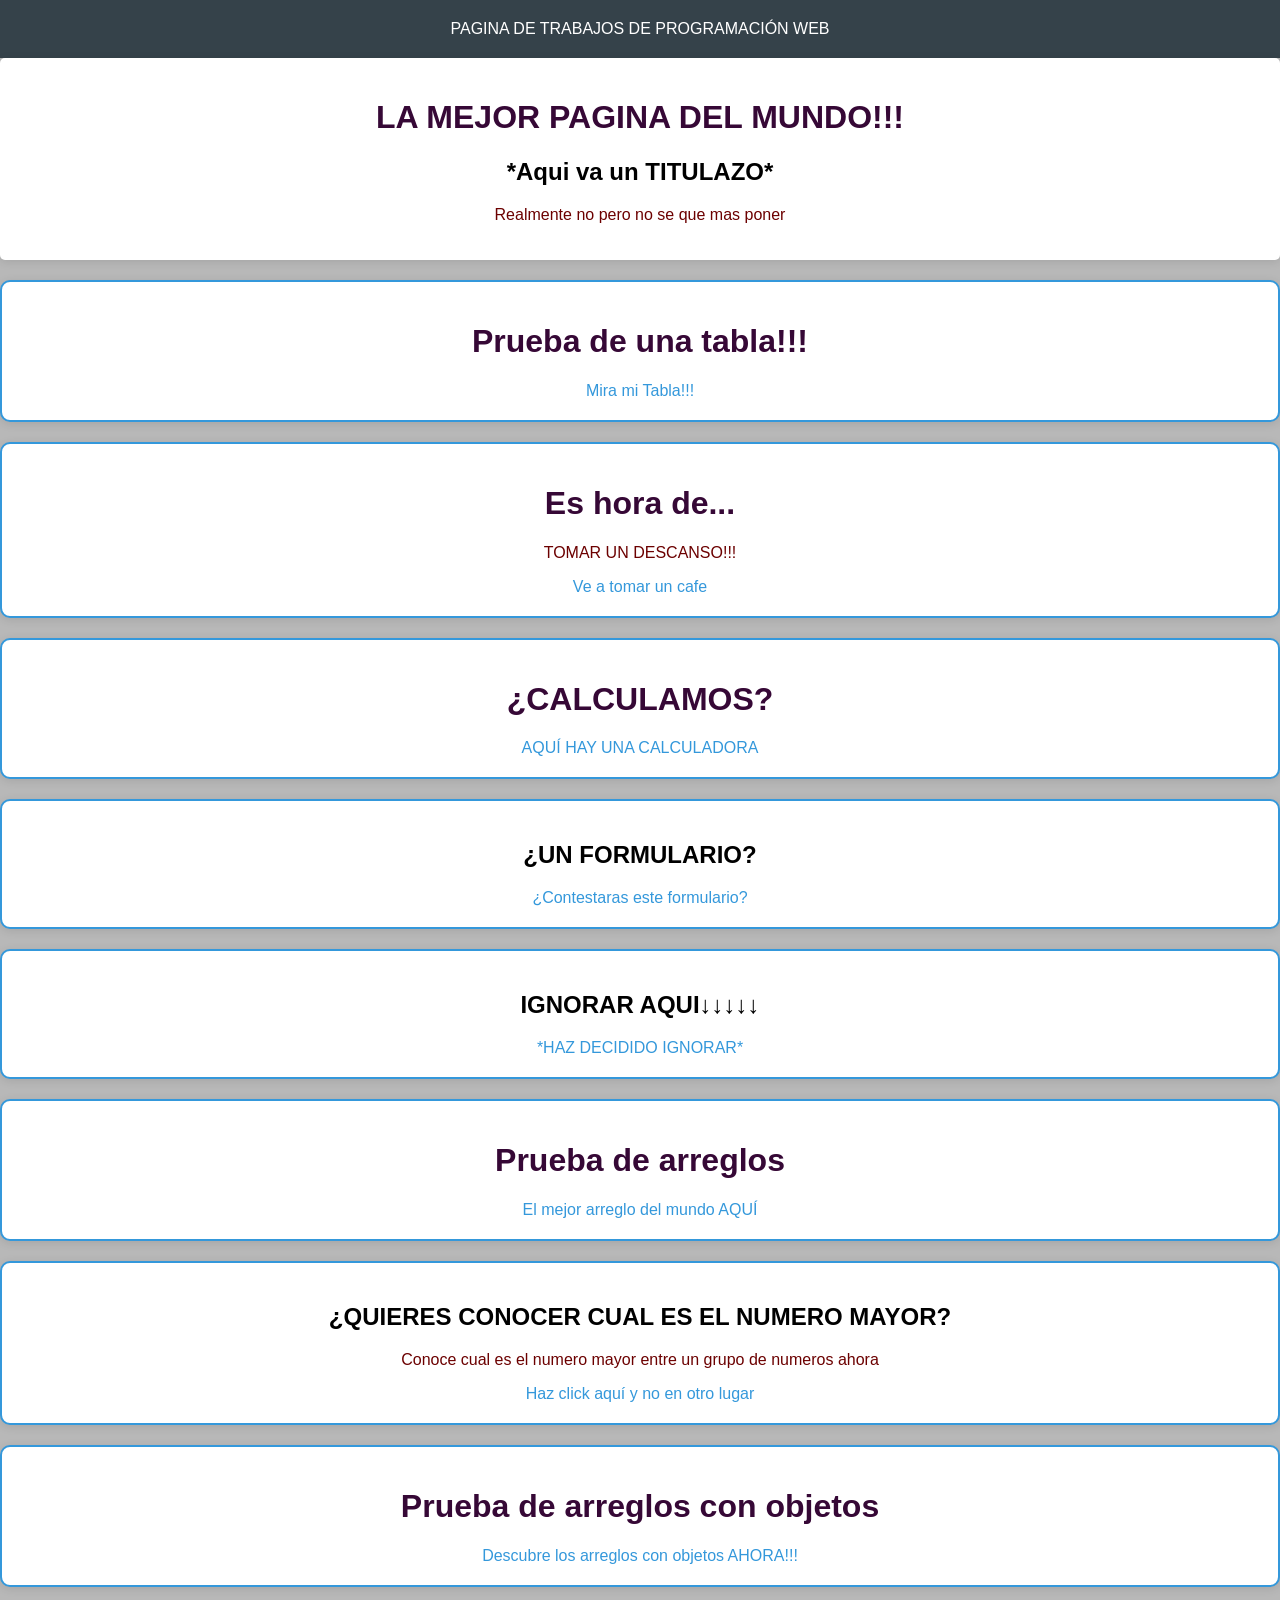
<file: index.html>
<!DOCTYPE html>
<html lang="en">
<head>
    <meta charset="UTF-8">
    <meta name="viewport" content="width=device-width, initial-scale=1.0">
    <title>MYPAGE</title>
    <link rel="stylesheet" href="css/miStyleUn.css">
</head>
<body>
<header>PAGINA DE TRABAJOS DE PROGRAMACIÓN WEB</header>
<main>
    <h1>LA MEJOR PAGINA DEL MUNDO!!!</h1>
    <h2>*Aqui va un TITULAZO*</h2>
    <p>Realmente no pero no se que mas poner</p>
</main>
<div class="my-div">
    <h1>Prueba de una tabla!!!</h1>
    <a href="html/un.html">Mira mi Tabla!!!</a>
</div>
<div class="my-div">
    <h1>Es hora de...</h1>
    <p>TOMAR UN DESCANSO!!!</p>
    <a href="html/cafe.html">Ve a tomar un cafe</a>
</div>
<div class="my-div">
    <h1>¿CALCULAMOS?</h1>
    <a href="html/pag3.html">AQUÍ HAY UNA CALCULADORA</a>
</div>
<div class="my-div">
    <h2>¿UN FORMULARIO?</h2>
    <a href="html/formulario.html">¿Contestaras este formulario?</a>
</div>
<div class="my-div">
    <h2>IGNORAR AQUI↓↓↓↓↓</h2>
    <a href="html/igno.html">*HAZ DECIDIDO IGNORAR*</a>
</div>
<div class="my-div">
    <h1>Prueba de arreglos</h1>
    <a href="html/arreglos.html">El mejor arreglo del mundo AQUÍ</a>
</div>
<div class="my-div">
    <h2>¿QUIERES CONOCER CUAL ES EL NUMERO MAYOR?</h2>
    <p>Conoce cual es el numero mayor entre un grupo de numeros ahora</p>
    <a href="html/pagina1.html">Haz click aquí y no en otro lugar</a>
</div>
<div class="my-div">
    <h1>Prueba de arreglos con objetos</h1>
    <a href="html/pagina1_1.html">Descubre los arreglos con objetos AHORA!!!</a>
</div>
</body>
</html>
</file>
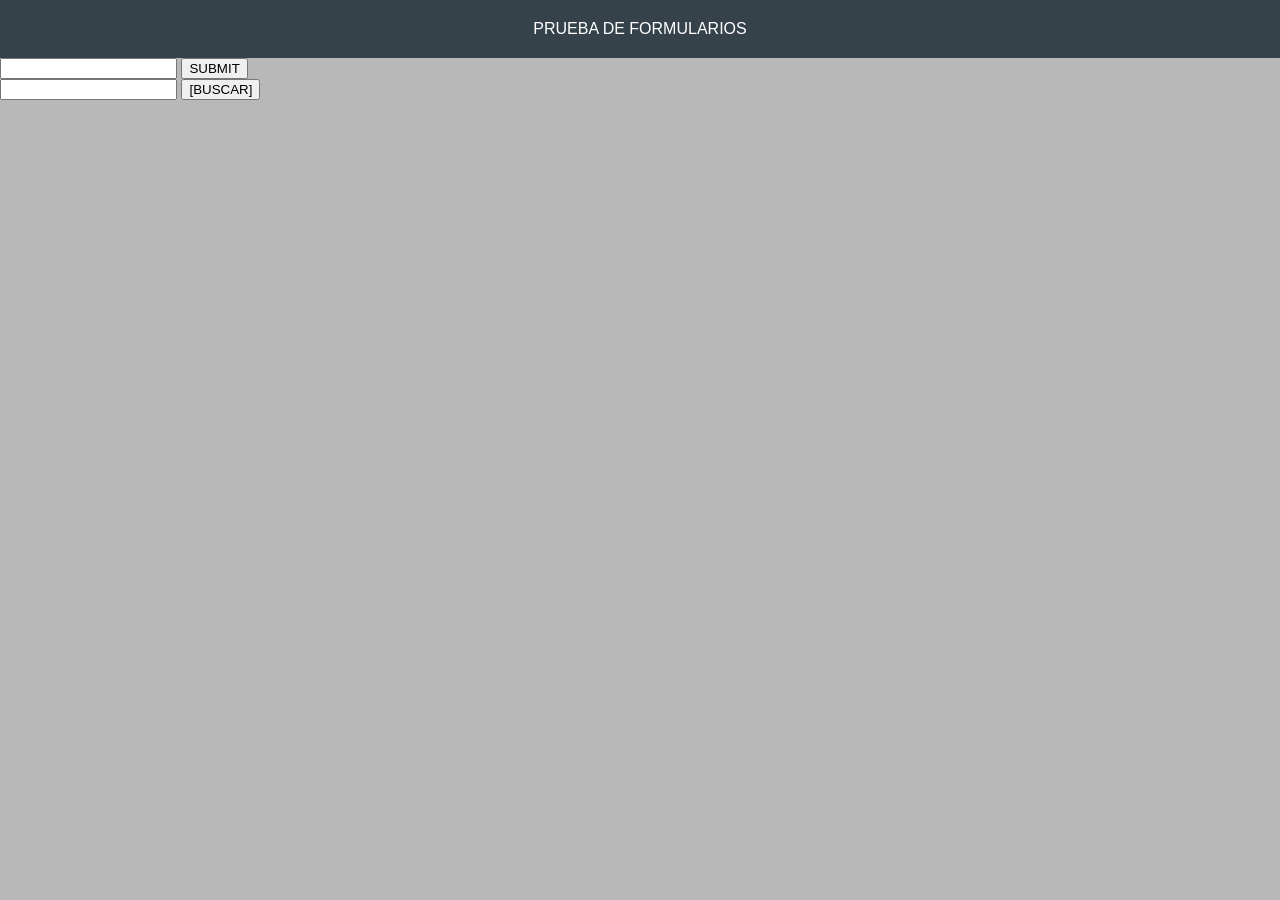
<file: arreglos.html>
<!DOCTYPE html>
<html lang="en">
<head>
    <meta charset="UTF-8">
    <meta name="viewport" content="width=device-width, initial-scale=1.0">
    <title>ARREGLOS?</title>
    <link rel="stylesheet" href="miStyleUn.css">
</head>
<body>
    <header>PRUEBA DE FORMULARIOS</header>
    <form action="" id="formas1">
        <input type="text" name="dato1" id="dat1">
        <button type="submit">SUBMIT</button>
    </form>

    <form action="" id="formas2">
        <input type="text" name="dato2" id="dat2">
        <button type="submit" >[BUSCAR]</button>
    </form>

<script src="array1.js"></script>
</body>
</html>
</file>
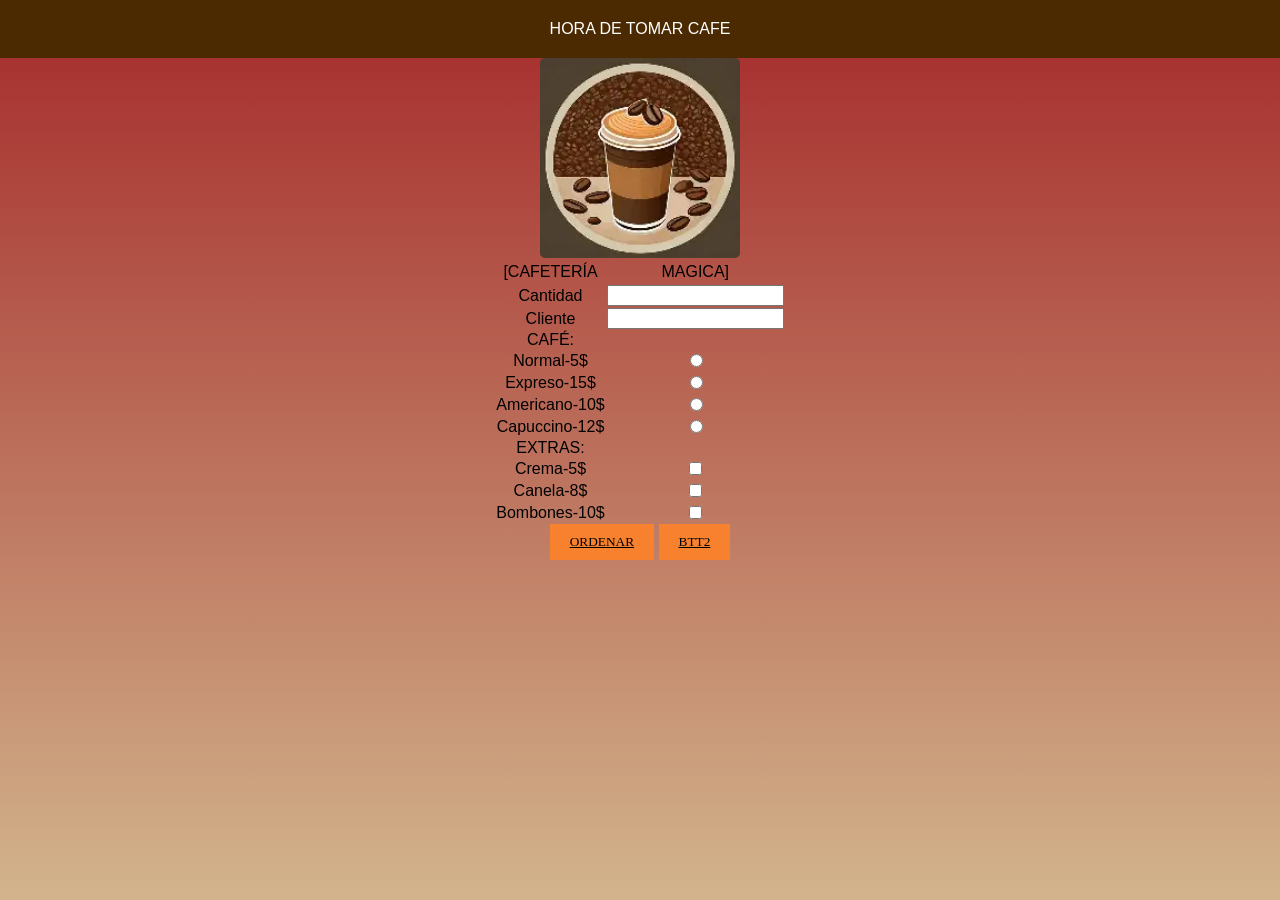
<file: cafe.html>
<!DOCTYPE html>
<html lang="en">
<head>
    <meta charset="UTF-8">
    <meta name="viewport" content="width=device-width, initial-scale=1.0">
    <title>CAFETERIA</title>
    <link rel="stylesheet" href="cafeteria.css">
    <script src="miScript.js"></script>
</head>
<body>
    <header>HORA DE TOMAR CAFE</header>
    <div><img src="cafe.webp" alt=""></div>
    <table id="cafetera" name="tabla2" border="0">
        <thead><td>[CAFETERÍA</td><td>MAGICA]</td></thead>
        <tbody>
            <tr><td></td><td></td></tr>
            <tr><td>Cantidad</td><td><input type="text" id="canti"></td></tr>
            <tr><td>Cliente</td><td><input type="text" id="nombe"></td></tr>
            <tr><td>CAFÉ:</td></tr>
            <tr><td>Normal-5$</td><td><input name="caf" type="radio" value="5"></td></tr>
            <tr><td>Expreso-15$</td><td><input name="caf" type="radio" value="15"></td></tr>
            <tr><td>Americano-10$</td><td><input name="caf" type="radio" value="10"></td></tr>
            <tr><td>Capuccino-12$</td><td><input name="caf" type="radio" value="12"></td></tr>
            <tr><td>EXTRAS:</td></tr>
            <tr><td>Crema-5$</td><td><input type="checkbox" name="extra" id="extra" class="extra" value="5"></td></tr>
            <tr><td>Canela-8$</td><td><input type="checkbox" name="extra" id="extra" class="extra" value="8"></td></tr>
            <tr><td>Bombones-10$</td><td><input type="checkbox" name="extra" id="extra" class="extra" value="10"></td></tr>
        </tbody>
    </table>
    <div>
        <button id="botonOrden" onclick="orden()">ORDENAR</button>
        <button id="botonDos" >BTT2</button>
    </div>
</body> 
</html>
</file>
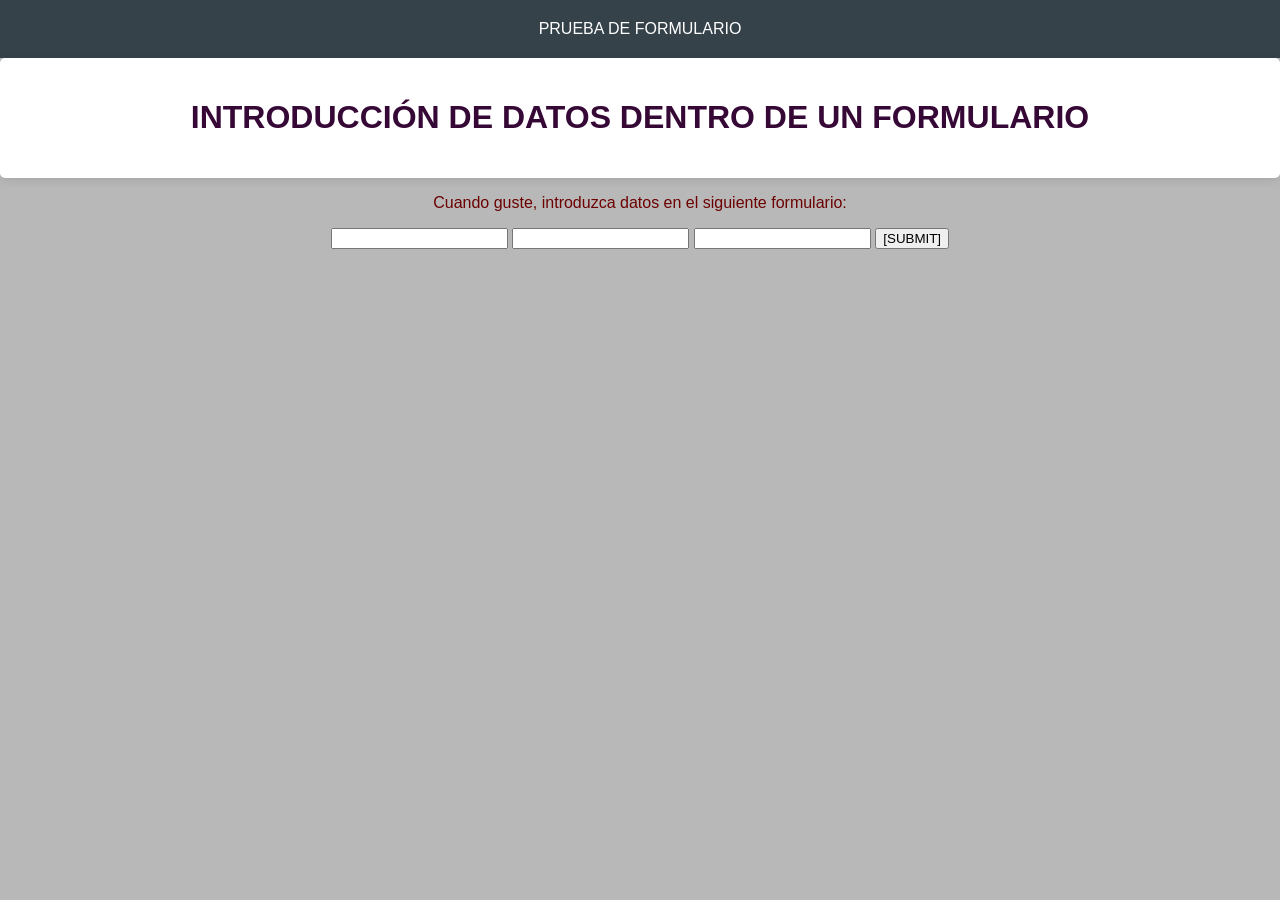
<file: formulario.html>
<!DOCTYPE html>
<html lang="en">
<head>
    <meta charset="UTF-8">
    <meta name="viewport" content="width=device-width, initial-scale=1.0">
    <title>Formulario</title>
    <link rel="stylesheet" href="miStyleUn.css">
</head>
<body>
    <header>PRUEBA DE FORMULARIO</header>
    <main>
        <h1>INTRODUCCIÓN DE DATOS DENTRO DE UN FORMULARIO</h1>
    </main>
    <div>
    <p>Cuando guste, introduzca datos en el siguiente formulario:</p>
        <form action="" id="form1">
        <input type="text" name="dato1" id="dat1">
        <input type="text" name="dato2" id="dat2">
        <input type="text" name="dato3" id="dat3">
        <button type="submit">[SUBMIT]</button>
    </form>
    </div>
     <script src="script2.js"></script>    
</body>
</html>
</file>
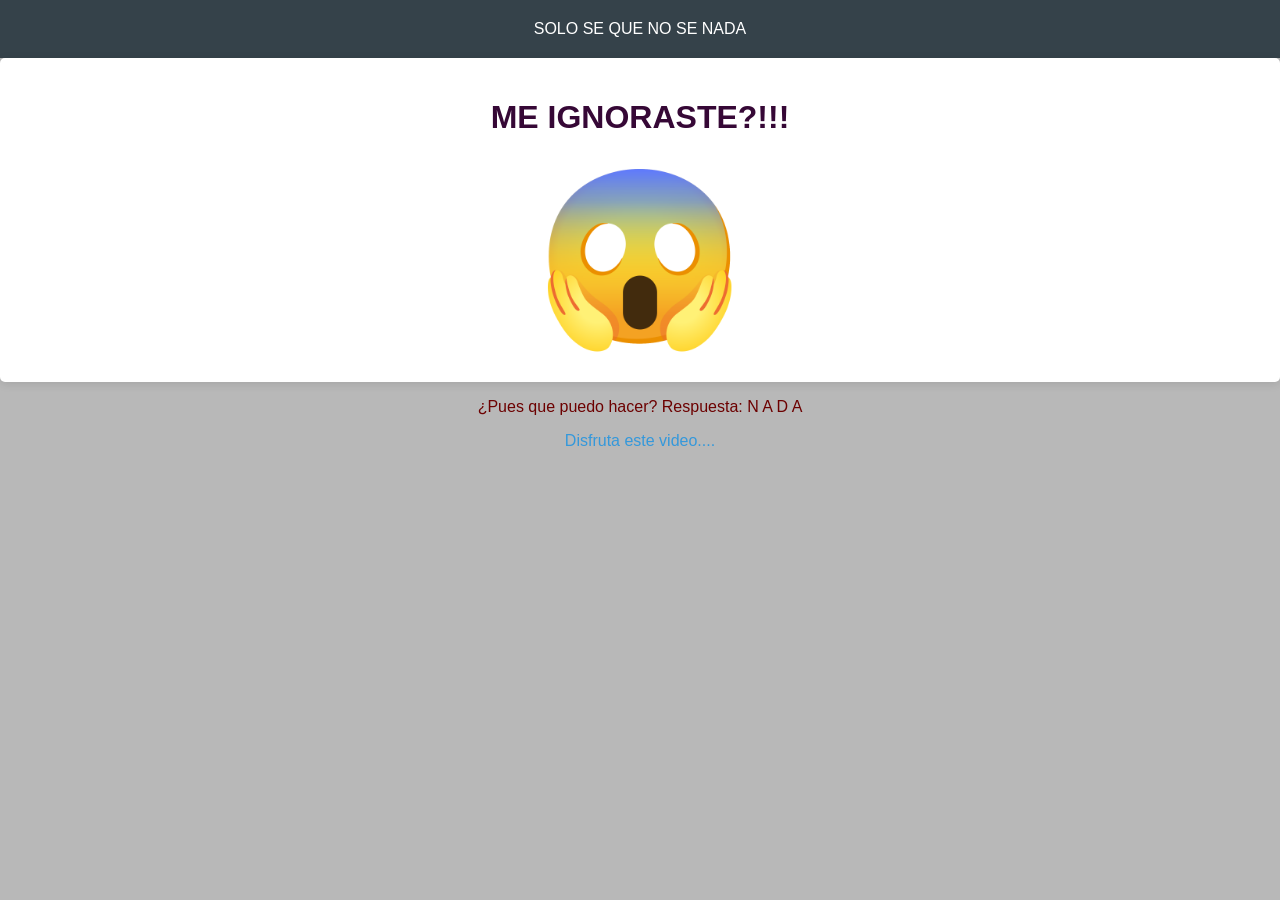
<file: igno.html>
<!DOCTYPE html>
<html lang="en">
<head>
    <meta charset="UTF-8">
    <meta name="viewport" content="width=device-width, initial-scale=1.0">
    <title>IGNORANCIA</title>
    <link rel="stylesheet" href="miStyleUn.css">
</head>
<body>
    <header>SOLO SE QUE NO SE NADA</header>
    <main>
    <h1>ME IGNORASTE?!!!</h1>
    <img src="sorpresa.png" alt="">
    </main>
    <div>
    <p>¿Pues que puedo hacer? Respuesta: N A D A</p>
    <a href="https://www.youtube.com/watch?v=dQw4w9WgXcQ&list=RDdQw4w9WgXcQ&start_radio=1">Disfruta este video....</a>
    </div>
</body>
</html>
</file>
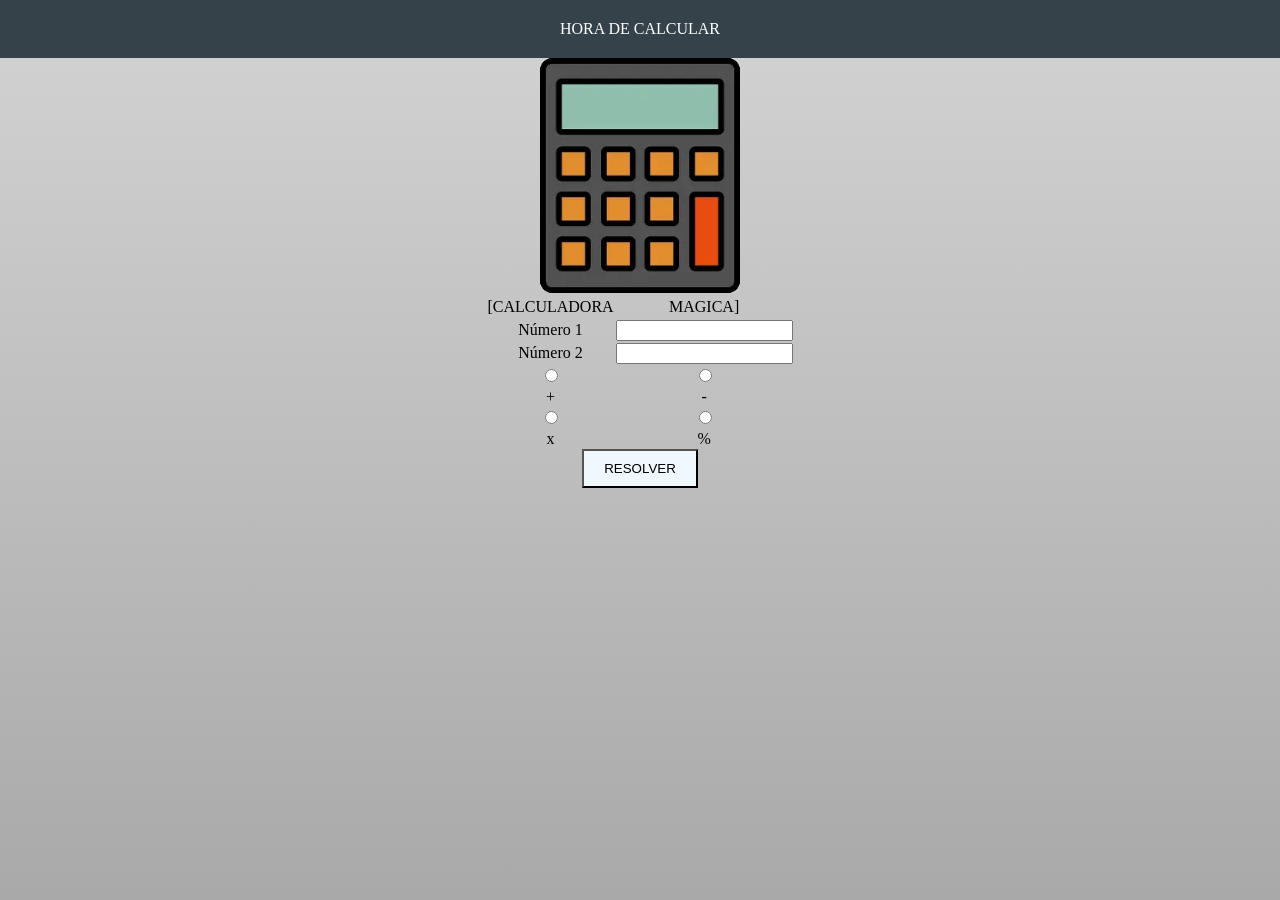
<file: pag3.html>
<!DOCTYPE html>
<html lang="en">
<head>
    <meta charset="UTF-8">
    <meta name="viewport" content="width=device-width, initial-scale=1.0">
    <title>CALCULADORA</title>
    <link rel="stylesheet" href="cal.css">
    <script src="cal.js"></script>
</head>
<body>
    <header>HORA DE CALCULAR</header>
    <div><img src="CAL.webp" alt=""></div>
    <table>
         <thead><td>[CALCULADORA</td><td>MAGICA]</td></thead>
        <tbody>
            <tr><td></td><td></td></tr>
            <tr><td>Número 1</td><td><input type="text" id="num1"></td></tr>
            <tr><td>Número 2</td><td><input type="text" id="num2"></td></tr>
            <tr><td><input name="op" type="radio" value="suma"></td><td><input name="op" type="radio" value="resta"></td><tr>
            <tr><td>+</td><td>-</td></tr>
            <tr><td><input name="op" type="radio" value="multi"></td><td><input name="op" type="radio" value="divi"></td></tr>
            <tr><td>x</td><td>%</td></tr>
            
    </table>
    <div>
    <button id="botonResult" onclick="resolver()">RESOLVER</button>  
    </div>
</body>
</html>
</file>
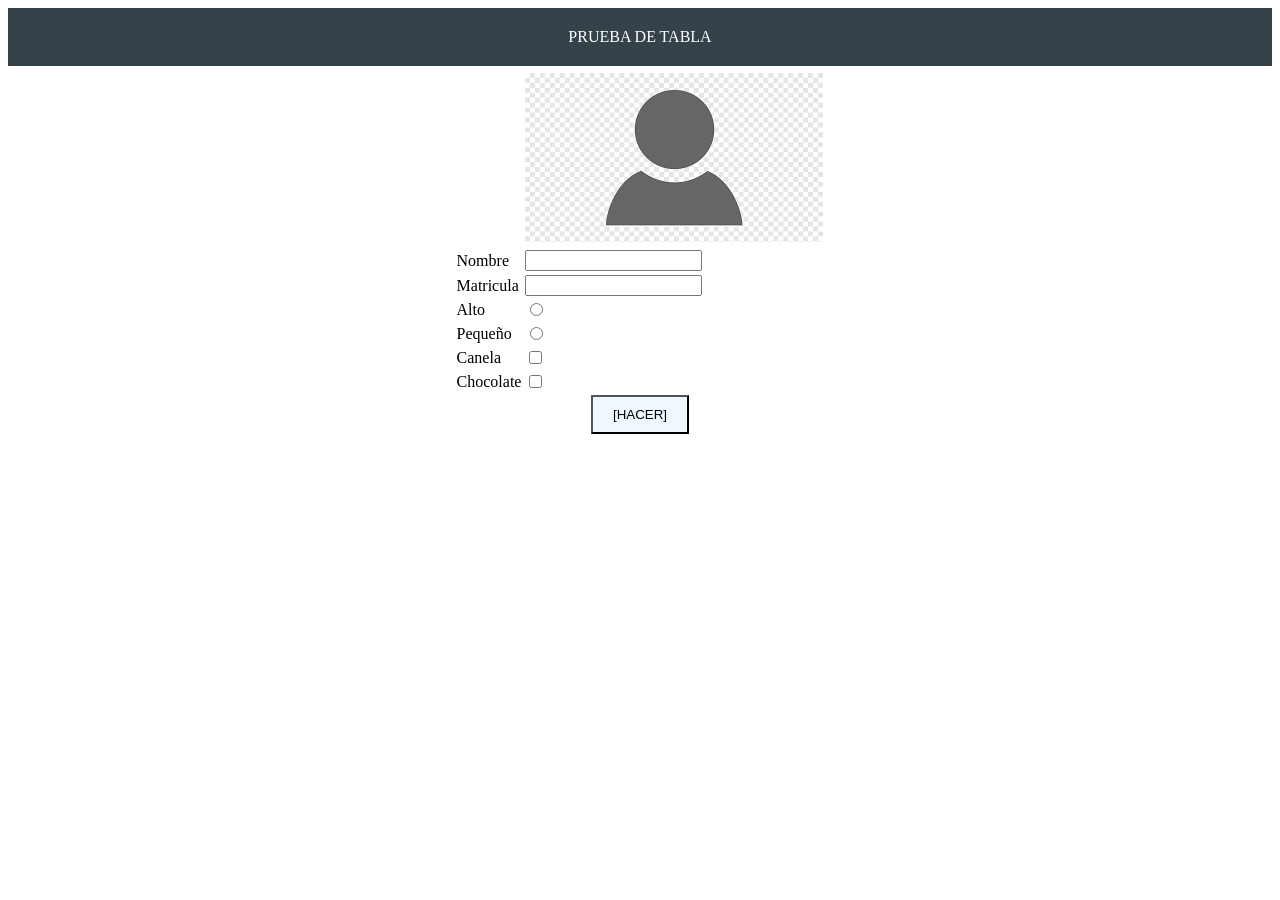
<file: un.html>
<!DOCTYPE html>
<html lang="en">
<head>
    <meta charset="UTF-8">
    <meta name="viewport" content="width=device-width, initial-scale=1.0">
    <title>TABLAZOS</title>
    <link rel="stylesheet" href="tablazos.css">
</head>
<body>
    <header>PRUEBA DE TABLA</header>
    <table id="Tablazo1" name="tabla1" border="0">
        <thead>
            <th></th><th></th>
        </thead>
        <tbody>
            <tr><td></td><td><img src="Avatare.png" alt=""></td></tr>
            <tr><td>Nombre</td><td><input type="text" id="names"></td></tr>
            <tr><td>Matricula</td><td><input type="text" id="matri"></td></tr>

            <tr><td>Alto</td><td><input name="tm" type="radio" value="1"></td></tr>
            <tr><td>Pequeño</td><td><input name="tm" type="radio" value="2"></td></tr>
            
            <tr><td>Canela</td><td><input type="checkbox" name="extra" id="extra" class="extra" value="2"></td></tr>
            <tr><td>Chocolate</td><td><input type="checkbox" name="extra" id="extra" class="extra" value="4"></td></tr>
        </tbody>
    </table>
                <div><button id="botonAlgo" onclick="saludar()">[HACER]</button></div>
    <script>
        function saludar(){
            let mat = document.getElementById("matri");
            let nom = document.getElementById("names");
            let tam = document.querySelector('input[name="tm"]:checked');

            const extras = document.querySelectorAll(".extra:checked");
                    extras.forEach(extra=>{
                        console.log("extra:"+extra.value);
                    });
                    
                alert('Datos de matricula:'+nom.value+"  "+mat.value+"  tamaño:"+tam.value);
        }
    </script>
</body>
</html>
</file>
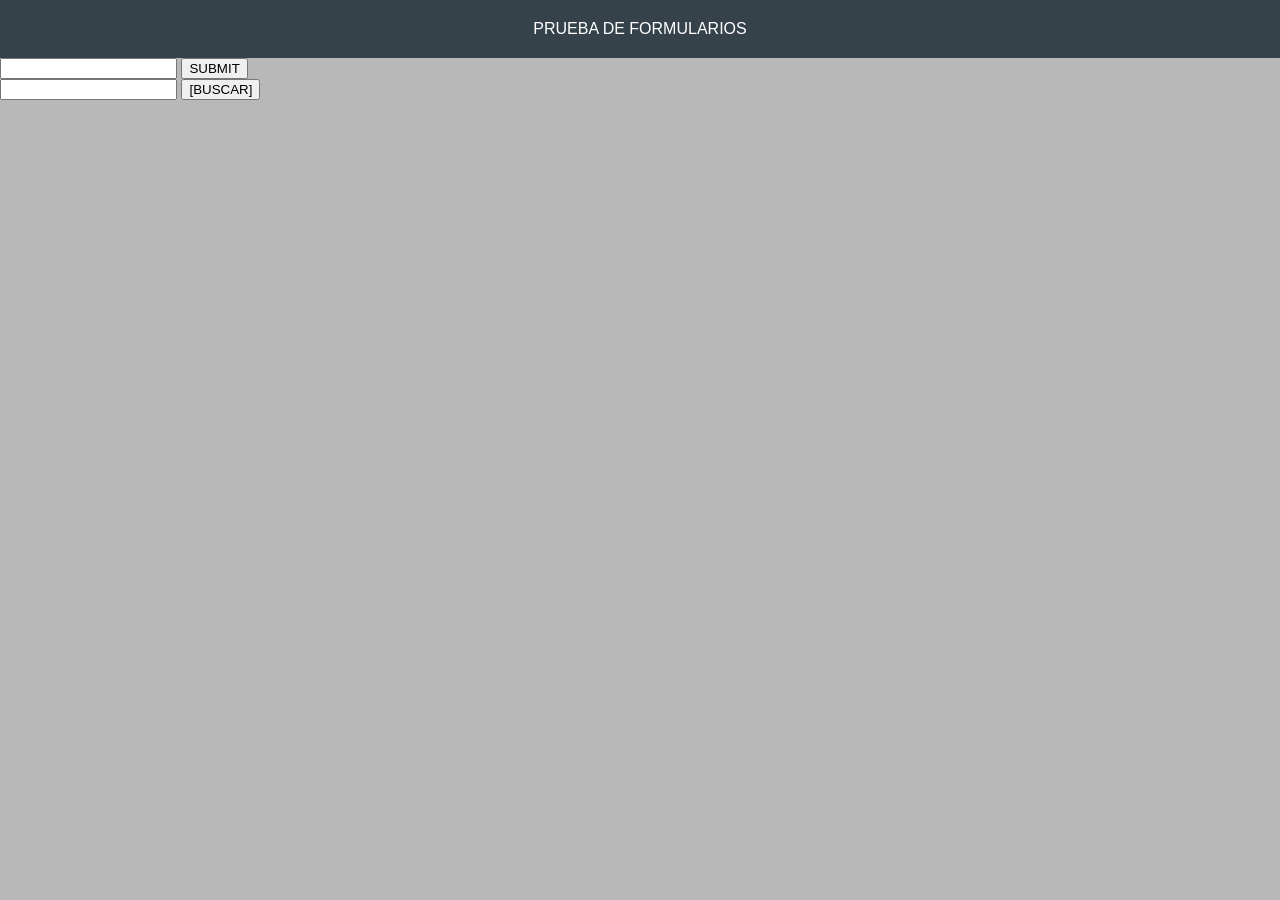
<file: html/arreglos.html>
<!DOCTYPE html>
<html lang="en">
<head>
    <meta charset="UTF-8">
    <meta name="viewport" content="width=device-width, initial-scale=1.0">
    <title>ARREGLOS?</title>
    <link rel="stylesheet" href="../css/miStyleUn.css">
</head>
<body>
    <header>PRUEBA DE FORMULARIOS</header>
    <form action="" id="formas1">
        <input type="text" name="dato1" id="dat1">
        <button type="submit">SUBMIT</button>
    </form>

    <form action="" id="formas2">
        <input type="text" name="dato2" id="dat2">
        <button type="submit" >[BUSCAR]</button>
    </form>

<script src="../js/array1.js"></script>
</body>
</html>
</file>
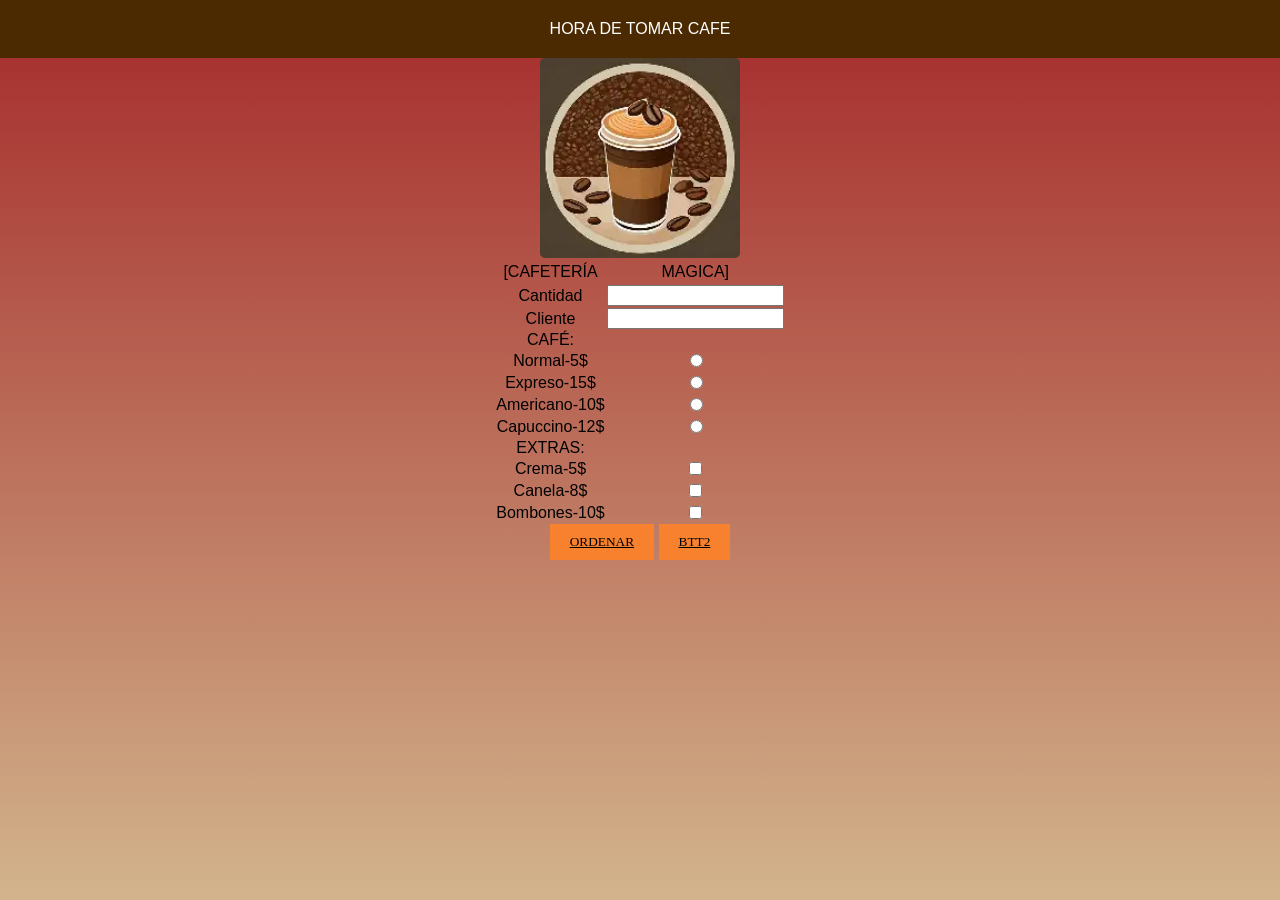
<file: html/cafe.html>
<!DOCTYPE html>
<html lang="en">
<head>
    <meta charset="UTF-8">
    <meta name="viewport" content="width=device-width, initial-scale=1.0">
    <title>CAFETERIA</title>
    <link rel="stylesheet" href="../css/cafeteria.css">
    <script src="../js/miScript.js"></script>
</head>
<body>
    <header>HORA DE TOMAR CAFE</header>
    <div><img src="../img/cafe.webp" alt=""></div>
    <table id="cafetera" name="tabla2" border="0">
        <thead><td>[CAFETERÍA</td><td>MAGICA]</td></thead>
        <tbody>
            <tr><td></td><td></td></tr>
            <tr><td>Cantidad</td><td><input type="text" id="canti"></td></tr>
            <tr><td>Cliente</td><td><input type="text" id="nombe"></td></tr>
            <tr><td>CAFÉ:</td></tr>
            <tr><td>Normal-5$</td><td><input name="caf" type="radio" value="5"></td></tr>
            <tr><td>Expreso-15$</td><td><input name="caf" type="radio" value="15"></td></tr>
            <tr><td>Americano-10$</td><td><input name="caf" type="radio" value="10"></td></tr>
            <tr><td>Capuccino-12$</td><td><input name="caf" type="radio" value="12"></td></tr>
            <tr><td>EXTRAS:</td></tr>
            <tr><td>Crema-5$</td><td><input type="checkbox" name="extra" id="extra" class="extra" value="5"></td></tr>
            <tr><td>Canela-8$</td><td><input type="checkbox" name="extra" id="extra" class="extra" value="8"></td></tr>
            <tr><td>Bombones-10$</td><td><input type="checkbox" name="extra" id="extra" class="extra" value="10"></td></tr>
        </tbody>
    </table>
    <div>
        <button id="botonOrden" onclick="orden()">ORDENAR</button>
        <button id="botonDos" >BTT2</button>
    </div>
</body> 
</html>
</file>
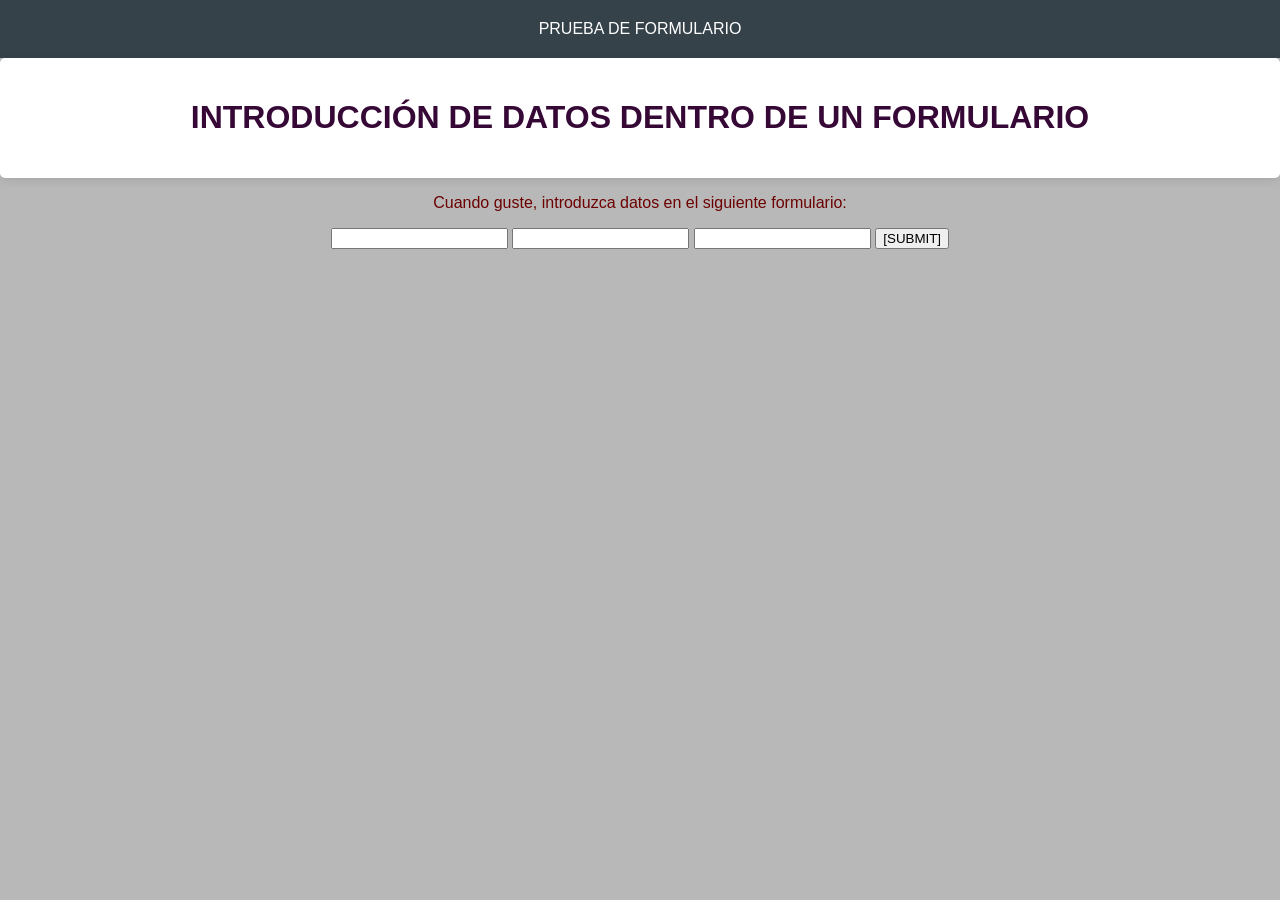
<file: html/formulario.html>
<!DOCTYPE html>
<html lang="en">
<head>
    <meta charset="UTF-8">
    <meta name="viewport" content="width=device-width, initial-scale=1.0">
    <title>Formulario</title>
    <link rel="stylesheet" href="../css/miStyleUn.css">
</head>
<body>
    <header>PRUEBA DE FORMULARIO</header>
    <main>
        <h1>INTRODUCCIÓN DE DATOS DENTRO DE UN FORMULARIO</h1>
    </main>
    <div>
    <p>Cuando guste, introduzca datos en el siguiente formulario:</p>
        <form action="" id="form1">
        <input type="text" name="dato1" id="dat1">
        <input type="text" name="dato2" id="dat2">
        <input type="text" name="dato3" id="dat3">
        <button type="submit">[SUBMIT]</button>
    </form>
    </div>
     <script src="../js/script2.js"></script>    
</body>
</html>
</file>
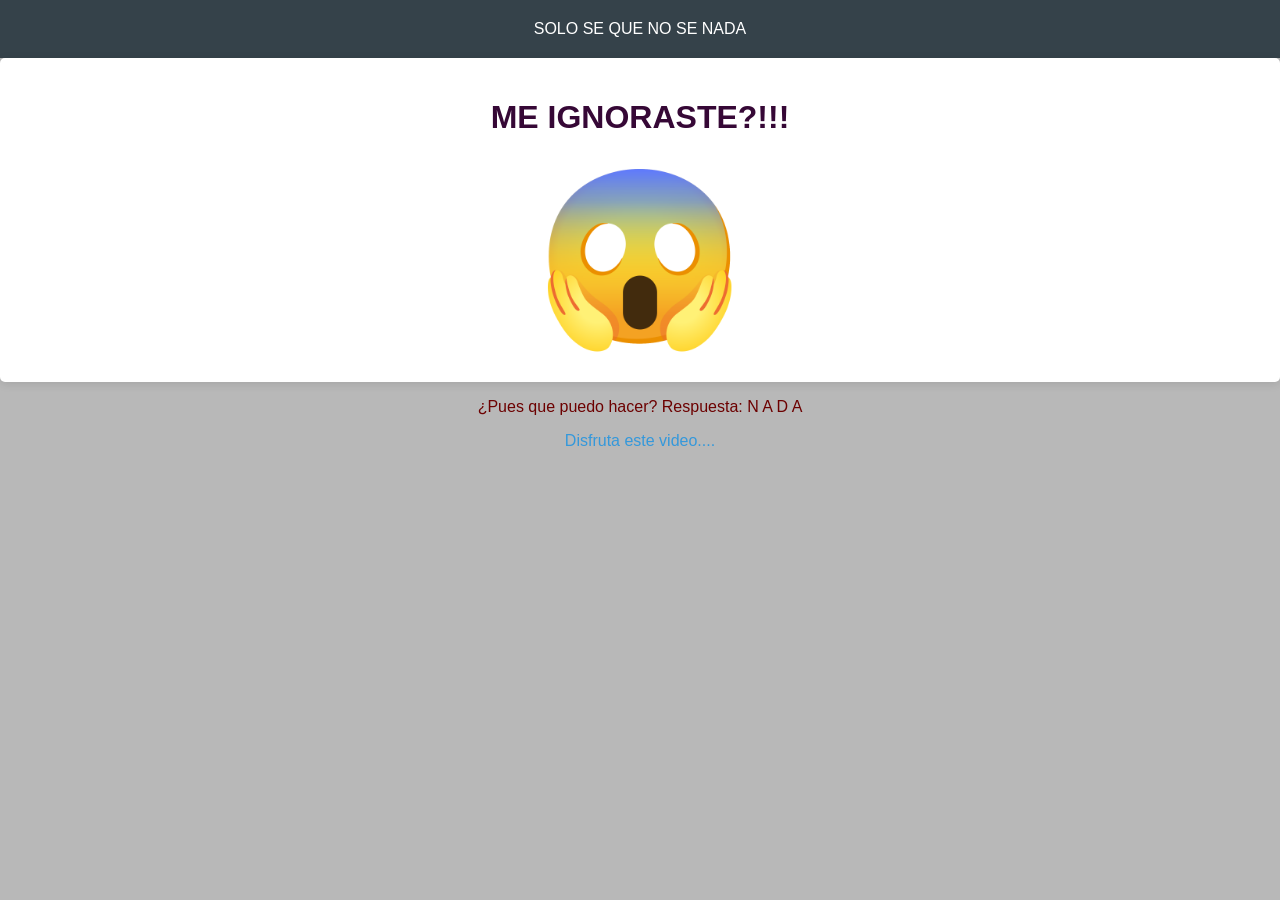
<file: html/igno.html>
<!DOCTYPE html>
<html lang="en">
<head>
    <meta charset="UTF-8">
    <meta name="viewport" content="width=device-width, initial-scale=1.0">
    <title>IGNORANCIA</title>
    <link rel="stylesheet" href="../css/miStyleUn.css">
</head>
<body>
    <header>SOLO SE QUE NO SE NADA</header>
    <main>
    <h1>ME IGNORASTE?!!!</h1>
    <img src="../img/sorpresa.png" alt="">
    </main>
    <div>
    <p>¿Pues que puedo hacer? Respuesta: N A D A</p>
    <a href="https://www.youtube.com/watch?v=dQw4w9WgXcQ&list=RDdQw4w9WgXcQ&start_radio=1">Disfruta este video....</a>
    </div>
</body>
</html>
</file>
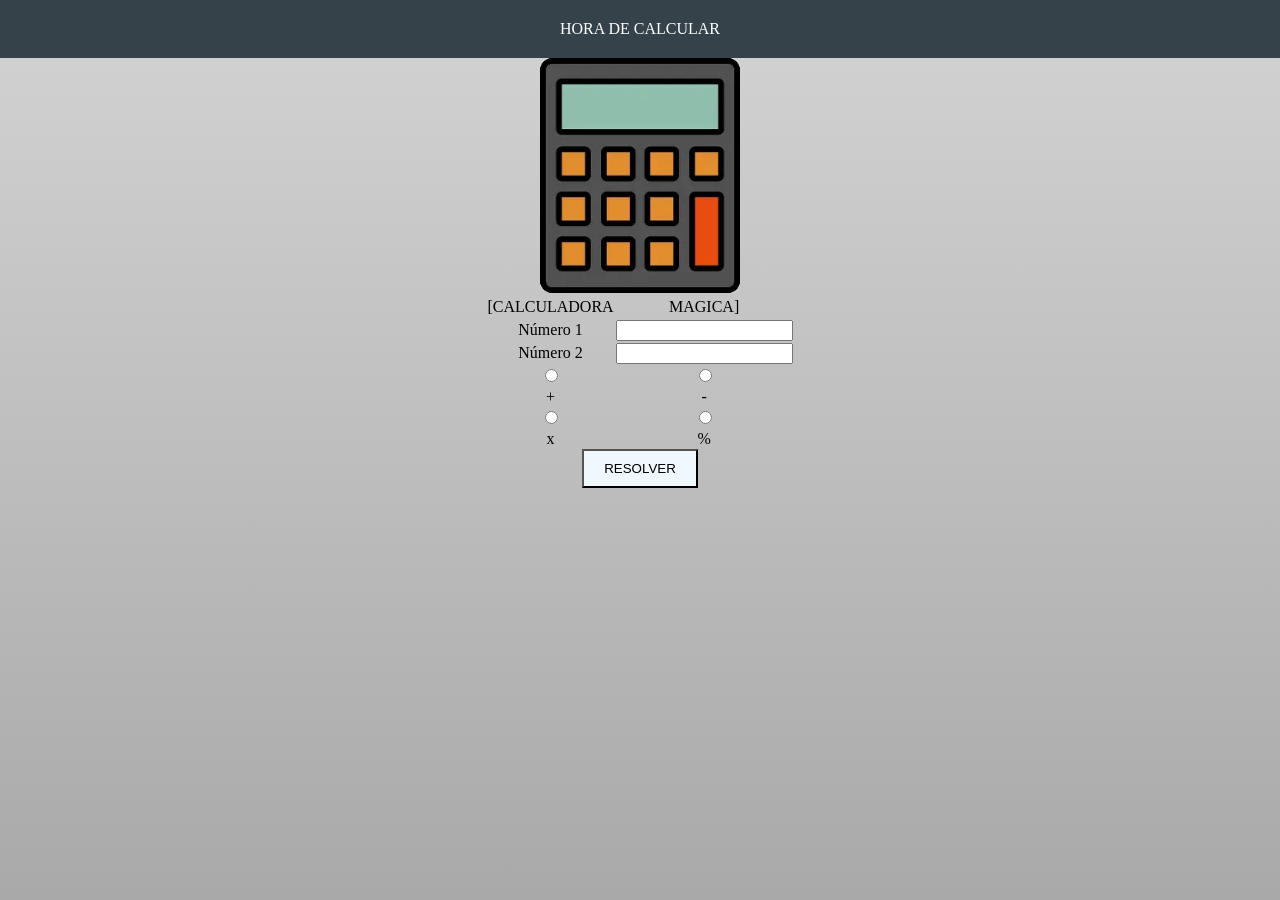
<file: html/pag3.html>
<!DOCTYPE html>
<html lang="en">
<head>
    <meta charset="UTF-8">
    <meta name="viewport" content="width=device-width, initial-scale=1.0">
    <title>CALCULADORA</title>
    <link rel="stylesheet" href="../css/cal.css">
    <script src="../js/cal.js"></script>
</head>
<body>
    <header>HORA DE CALCULAR</header>
    <div><img src="../img/CAL.webp" alt=""></div>
    <table>
         <thead><td>[CALCULADORA</td><td>MAGICA]</td></thead>
        <tbody>
            <tr><td></td><td></td></tr>
            <tr><td>Número 1</td><td><input type="text" id="num1"></td></tr>
            <tr><td>Número 2</td><td><input type="text" id="num2"></td></tr>
            <tr><td><input name="op" type="radio" value="suma"></td><td><input name="op" type="radio" value="resta"></td><tr>
            <tr><td>+</td><td>-</td></tr>
            <tr><td><input name="op" type="radio" value="multi"></td><td><input name="op" type="radio" value="divi"></td></tr>
            <tr><td>x</td><td>%</td></tr>
            
    </table>
    <div>
    <button id="botonResult" onclick="resolver()">RESOLVER</button>  
    </div>
</body>
</html>
</file>
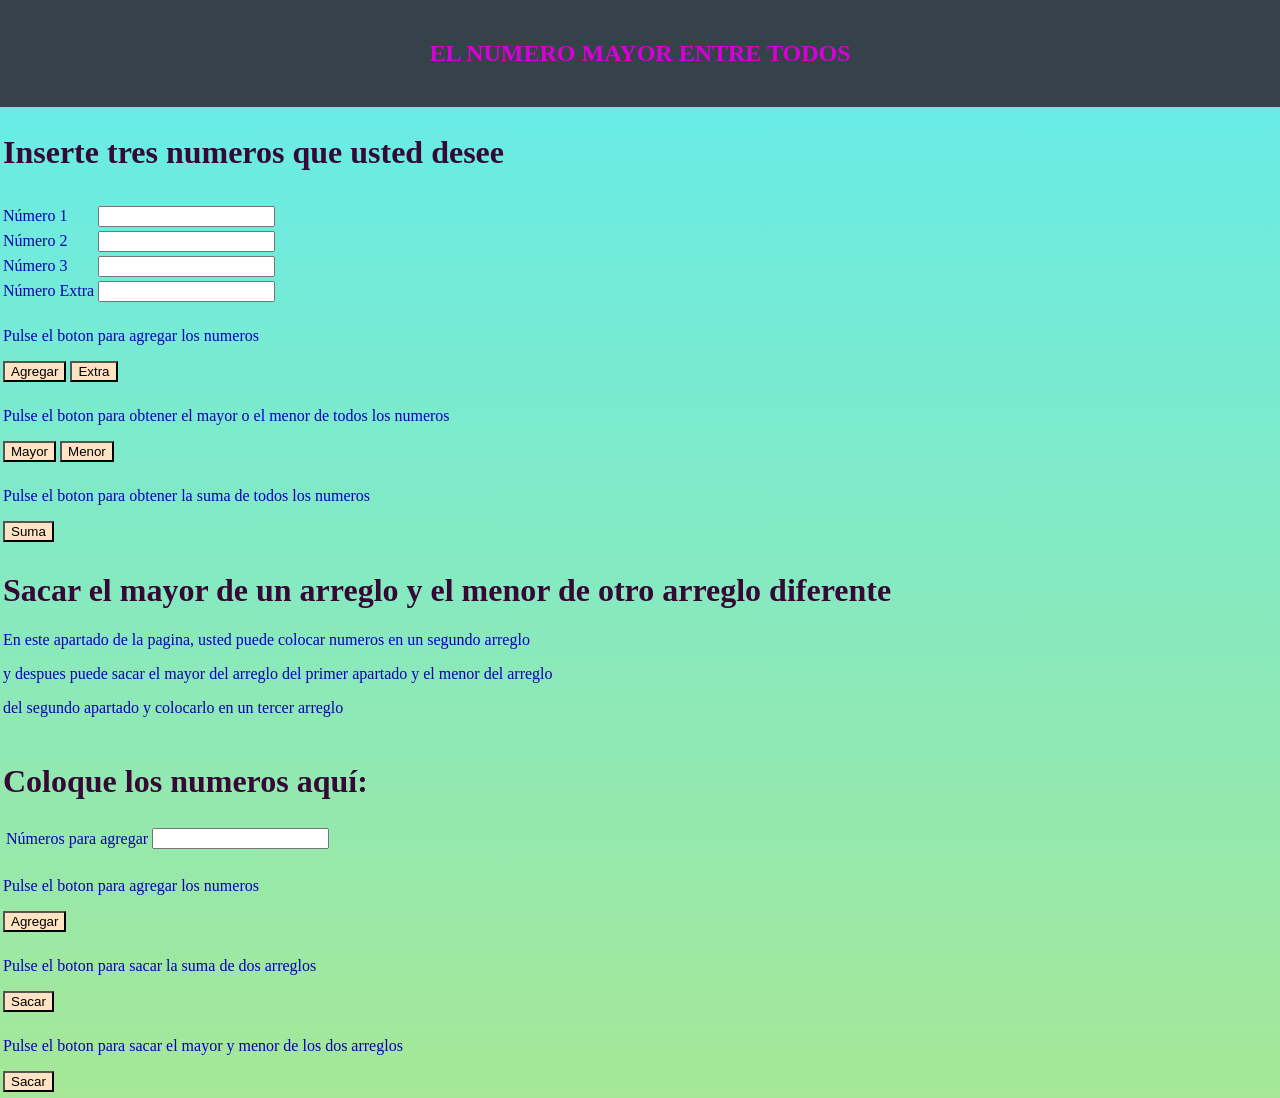
<file: html/pagina1.html>
<!DOCTYPE html>
<html lang="en">
<head>
    <meta charset="UTF-8">
    <meta name="viewport" content="width=device-width, initial-scale=1.0">
    <title>PAGINA ONE</title>
    <link rel="stylesheet" href="../css/cssp1.css">
    <script src="../js/jsp1.js"></script>
</head>
<body>
    <header><h2>EL NUMERO MAYOR ENTRE TODOS</h2></header>
   <div><h1>Inserte tres numeros que usted desee</h1></div>
    <table>
      <thead><td></td><td></td></thead>
        <tbody>
            <tr><td>Número 1</td><td><input type="text" id="num1"></td></tr>
            <tr><td>Número 2</td><td><input type="text" id="num2"></td></tr>
            <tr><td>Número 3</td><td><input type="text" id="num3"></td></tr>
            <tr><td>Número Extra</td><td><input type="text" id="numX"></td></tr>
        </tbody>  
    </table>
    <div>
        <p>Pulse el boton para agregar los numeros</p>
        <button id="botonadd" class="omg" onclick="agregado()">Agregar</button>
        <button id="botonEx" class="omg" onclick="extradicion()">Extra</button>
    </div>
    <div>
        <p>Pulse el boton para obtener el mayor o el menor de todos los numeros</p>
    <button id="botonmayor" class="omg" onclick="mayorizado()">Mayor</button>
    <button id="botonmenor" class="omg" onclick="menorizado()">Menor</button>
    </div>
    <div>
        <p>Pulse el boton para obtener la suma de todos los numeros</p>
    <button id="botonsum" class="omg" onclick="suma()">Suma</button>
    </div>
    <div>
        <h1>Sacar el mayor de un arreglo y el menor de otro arreglo diferente</h1>
        <p>En este apartado de la pagina, usted puede colocar numeros en un segundo arreglo</p>
        <p>y despues puede sacar el mayor del arreglo del primer apartado y el menor del arreglo</p>
        <p>del segundo apartado y colocarlo en un tercer arreglo</p>
    </div> 
    <div>
        <h1>Coloque los numeros aquí:</h1>
        <table><thead><td></td><td></td></thead>
        </tbody>
        <tr><td>Números para agregar</td><td><input type="text" id="num4"></td></tr>
        <tbody>
         </table>
    </div>
    <div>
        <p>Pulse el boton para agregar los numeros</p>
        <button id="botonag" class="omg" onclick="adicion()">Agregar</button>
    </div>
    <div>
        <p>Pulse el boton para sacar la suma de dos arreglos</p>
        <button id="botonsarr" class="omg" onclick="sumarr()">Sacar</button>
    </div>
    <div>
        <p>Pulse el boton para sacar el mayor y menor de los dos arreglos</p>
        <button id="botonarr" class="omg" onclick="unarr()">Sacar</button>
    </div>
</body>
</html>
</file>
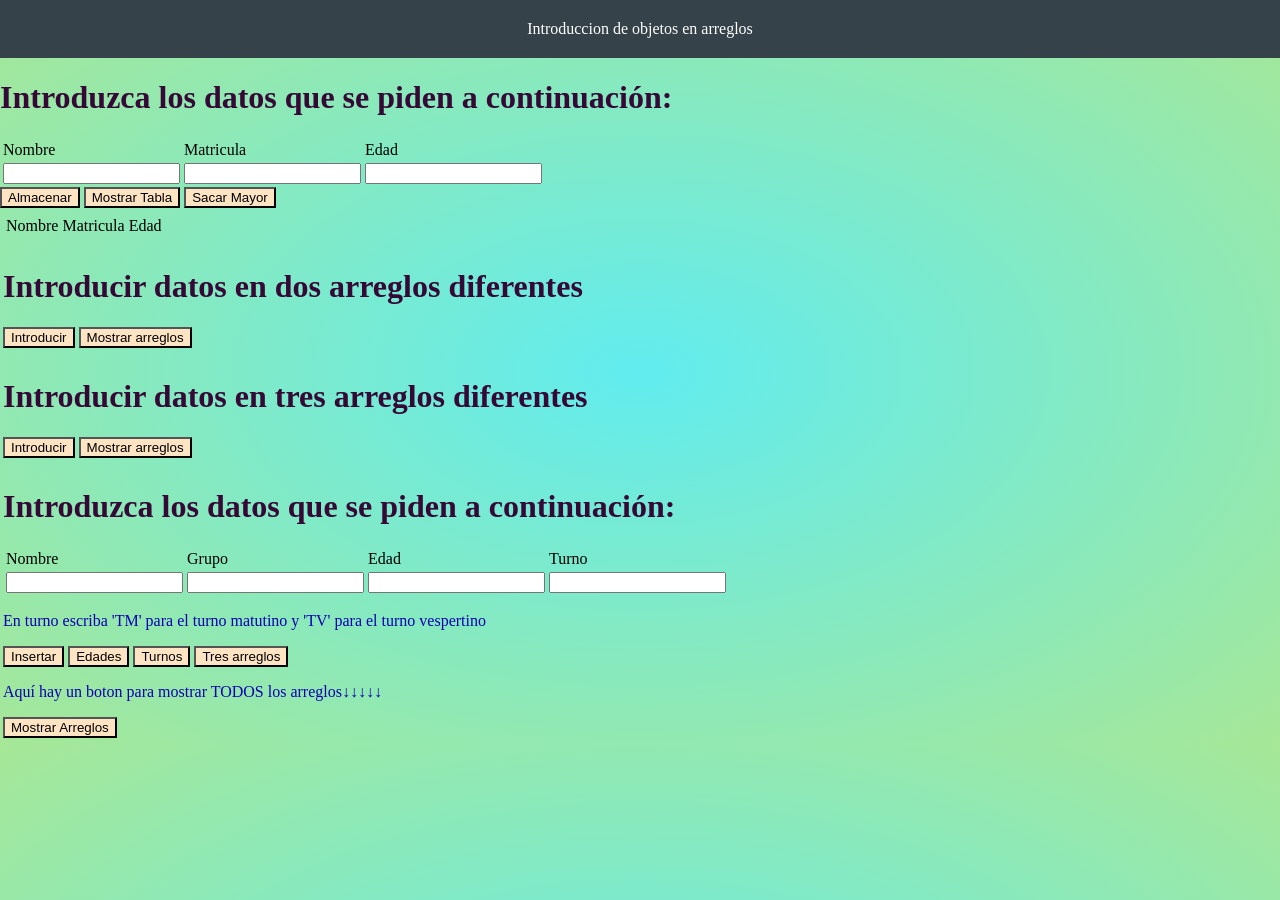
<file: html/pagina1_1.html>
<!DOCTYPE html>
<html lang="en">
<head>
    <meta charset="UTF-8">
    <meta name="viewport" content="width=device-width, initial-scale=1.0">
    <title>Document</title>
    <link rel="stylesheet" href="../css/array2.css">
    <script src="../js/jsp1_1.js"></script>
</head>
<body>
    <header>
        Introduccion de objetos en arreglos
    </header>
    <h1>Introduzca los datos que se piden a continuación:</h1>
     <table>
    <thead>
        <tr>
        <td>Nombre</td><td>Matricula</td><td>Edad</td>
        </tr>
    </thead>
    <tbody>
        <tr>
            <td><input type="text" id="nombre"></td>
            <td><input type="text" id="matri"></td>
            <td><input type="text" id="edad"></td>
        </tr>
    </tbody>
   </table> 

   <button id="buttonalma" onclick="almacen()">Almacenar</button>
   <button id="buttontab" onclick="mostrarT()">Mostrar Tabla</button>
   <button id="buttonmay" onclick="maymay()">Sacar Mayor</button>
   
   <div>
    <table>
    <thead>
        <td>Nombre</td><td>Matricula</td><td>Edad</td>
    </thead>
        <tbody id="tabla1">
        </tbody>
   </table>
   </div>
   <div>
    <h1>Introducir datos en dos arreglos diferentes</h1>
    <button id="buttondos" onclick="array2()">Introducir</button>
    <button id="buttontab2" onclick="mostrarA()">Mostrar arreglos</button>
   </div>
   <div>
    <h1>Introducir datos en tres arreglos diferentes</h1>
    <button id="buttontres" onclick="array3()">Introducir</button>
    <button id="buttontab3" onclick="mostrarA2()">Mostrar arreglos</button>
   </div>
   <div>
    <h1>Introduzca los datos que se piden a continuación:</h1>
     <table>
    <thead>
        <tr>
        <td>Nombre</td><td>Grupo</td><td>Edad</td><td>Turno</td>
        </tr>
    </thead>
    <tbody>
        <tr>
            <td><input type="text" id="nombre"></td>
            <td><input type="text" id="gpo"></td>
            <td><input type="text" id="edad2"></td>
            <td><input type="text" id="turno"></td>
        </tr>
    </tbody>
   </table> 
   <p>En turno escriba 'TM' para el turno matutino y 'TV' para el turno vespertino</p>

   <button id="buttonin" onclick="insert()">Insertar</button>
   <button id="buttoned" onclick="edades()">Edades</button>
   <button id="buttontur" onclick="turnos()">Turnos</button>
   <button id="buttonden" onclick="trees()">Tres arreglos</button>
   <p>Aquí hay un boton para mostrar TODOS los arreglos↓↓↓↓↓</p>
   <button id="buttonmos3" onclick="mostrar3()">Mostrar Arreglos</button>
   </div>
</body>
</html>
</file>
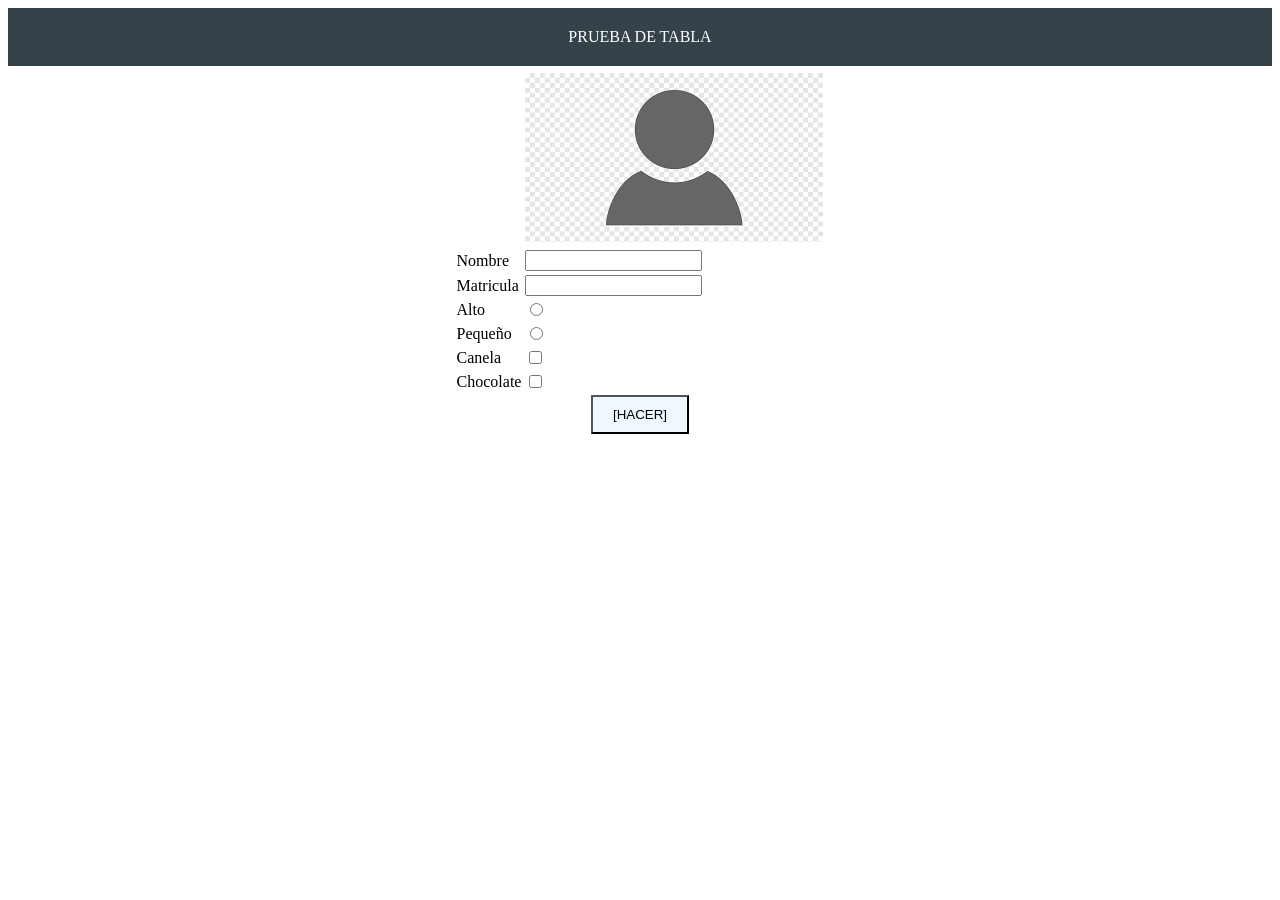
<file: html/un.html>
<!DOCTYPE html>
<html lang="en">
<head>
    <meta charset="UTF-8">
    <meta name="viewport" content="width=device-width, initial-scale=1.0">
    <title>TABLAZOS</title>
    <link rel="stylesheet" href="../css/tablazos.css">
</head>
<body>
    <header>PRUEBA DE TABLA</header>
    <table id="Tablazo1" name="tabla1" border="0">
        <thead>
            <th></th><th></th>
        </thead>
        <tbody>
            <tr><td></td><td><img src="../img/Avatare.png" alt=""></td></tr>
            <tr><td>Nombre</td><td><input type="text" id="names"></td></tr>
            <tr><td>Matricula</td><td><input type="text" id="matri"></td></tr>

            <tr><td>Alto</td><td><input name="tm" type="radio" value="1"></td></tr>
            <tr><td>Pequeño</td><td><input name="tm" type="radio" value="2"></td></tr>
            
            <tr><td>Canela</td><td><input type="checkbox" name="extra" id="extra" class="extra" value="2"></td></tr>
            <tr><td>Chocolate</td><td><input type="checkbox" name="extra" id="extra" class="extra" value="4"></td></tr>
        </tbody>
    </table>
                <div><button id="botonAlgo" onclick="saludar()">[HACER]</button></div>
    <script>
        function saludar(){
            let mat = document.getElementById("matri");
            let nom = document.getElementById("names");
            let tam = document.querySelector('input[name="tm"]:checked');

            const extras = document.querySelectorAll(".extra:checked");
                    extras.forEach(extra=>{
                        console.log("extra:"+extra.value);
                    });
                    
                alert('Datos de matricula:'+nom.value+"  "+mat.value+"  tamaño:"+tam.value);
        }
    </script>
</body>
</html>
</file>
<file: css/miStyleUn.css>
body{
    font-family: Arial, sans-serif;
    background-color: #b8b8b8;
    margin: 0;
    padding: 0;
}

header {
    background: #35424a;
    color: #ffffff;
    padding: 20px 0;
    text-align: center;
}

main {
    padding: 20px;
    background: #ffffff;
    border-radius: 5px;
    box-shadow: 0 2px 10px rgba(0, 0, 0, 0.1);
    text-align: center;
}
a {
    color: #3498db;
    text-decoration: none;
}
h1{
    color: rgb(54, 8, 54);
}
p{
    color: rgb(108, 0, 0);
}
div{
    text-align: center;
}
.my-div {
    background-color: #ffffff;
    border: 2px solid #3498db;
    border-radius: 10px;
    padding: 20px;
    margin: 20px 0;
    box-shadow: 0 2px 10px rgba(0, 0, 0, 0.1);
    transition: transform 0.3s ease;
}

.my-div:hover {
    transform: scale(1.02);
}
img{
    width: 200px;
}
</file>
<file: miStyleUn.css>
body{
    font-family: Arial, sans-serif;
    background-color: #b8b8b8;
    margin: 0;
    padding: 0;
}

header {
    background: #35424a;
    color: #ffffff;
    padding: 20px 0;
    text-align: center;
}

main {
    padding: 20px;
    background: #ffffff;
    border-radius: 5px;
    box-shadow: 0 2px 10px rgba(0, 0, 0, 0.1);
    text-align: center;
}
a {
    color: #3498db;
    text-decoration: none;
}
h1{
    color: rgb(54, 8, 54);
}
p{
    color: rgb(108, 0, 0);
}
div{
    text-align: center;
}
.my-div {
    background-color: #ffffff;
    border: 2px solid #3498db;
    border-radius: 10px;
    padding: 20px;
    margin: 20px 0;
    box-shadow: 0 2px 10px rgba(0, 0, 0, 0.1);
    transition: transform 0.3s ease;
}

.my-div:hover {
    transform: scale(1.02);
}
img{
    width: 200px;
}
</file>
<file: cafeteria.css>
body{
    height: 100vh;
    margin: 0;
    justify-content: center;
    align-items: center;
    background: linear-gradient(#A52A2A,#D2B48C);
    font-family: 'Lucida Sans', 'Lucida Sans Regular', 'Lucida Grande', 'Lucida Sans Unicode', Geneva, Verdana, sans-serif;
}
button{
    background-color: rgba(250, 130, 44, 0.959);
    border: 0;
    font-family: 'Times New Roman', Times, serif;
    text-decoration: underline;
    padding: 10px 20px;
}
header {
    background: #4b2901;
    color: #ffffff;
    padding: 20px 0;
    text-align: center;
}

table{
    border-collapse: collapse;
    cursor: pointer;
    text-align: center;
    vertical-align: middle;
    margin-left: auto;
    margin-right: auto;
}
img{
    width: 200px;
    border-radius: 5px;
    object-fit: cover;
}
div{
    text-align: center;
}
</file>
<file: cal.css>
body{
    height: 100vh;
    margin: 0;
    justify-content: center;
    align-items: center;
    background: linear-gradient(#D3D3D3,#A9A9A9);
    color: black;
    font-family: 'Times New Roman', Times, serif;
}
header {
    background: #35424a;
    color: #ffffff;
    padding: 20px 0;
    text-align: center;
}

table{
    border-collapse: collapse;
    cursor: pointer;
    text-align: center;
    vertical-align: middle;
    margin-left: auto;
    margin-right: auto;
}

button{
    background-color: aliceblue;
    color: black;
    padding: 10px 20px;
}
div{
    text-align: center;
}
img{
    width: 200px;
    border-radius: 10px;
    object-fit: cover;
}
</file>
<file: tablazos.css>
table{
    cursor: pointer;
    margin-left: auto;
    margin-right: auto;
}
button{
    background-color: aliceblue;
    color: black;
    padding: 10px 20px;
}
header {
    background: #35424a;
    color: #ffffff;
    padding: 20px 0;
    text-align: center;
}
div{
    text-align: center;
}
</file>
<file: css/cafeteria.css>
body{
    height: 100vh;
    margin: 0;
    justify-content: center;
    align-items: center;
    background: linear-gradient(#A52A2A,#D2B48C);
    font-family: 'Lucida Sans', 'Lucida Sans Regular', 'Lucida Grande', 'Lucida Sans Unicode', Geneva, Verdana, sans-serif;
}
button{
    background-color: rgba(250, 130, 44, 0.959);
    border: 0;
    font-family: 'Times New Roman', Times, serif;
    text-decoration: underline;
    padding: 10px 20px;
}
header {
    background: #4b2901;
    color: #ffffff;
    padding: 20px 0;
    text-align: center;
}

table{
    border-collapse: collapse;
    cursor: pointer;
    text-align: center;
    vertical-align: middle;
    margin-left: auto;
    margin-right: auto;
}
img{
    width: 200px;
    border-radius: 5px;
    object-fit: cover;
}
div{
    text-align: center;
}
</file>
<file: css/cal.css>
body{
    height: 100vh;
    margin: 0;
    justify-content: center;
    align-items: center;
    background: linear-gradient(#D3D3D3,#A9A9A9);
    color: black;
    font-family: 'Times New Roman', Times, serif;
}
header {
    background: #35424a;
    color: #ffffff;
    padding: 20px 0;
    text-align: center;
}

table{
    border-collapse: collapse;
    cursor: pointer;
    text-align: center;
    vertical-align: middle;
    margin-left: auto;
    margin-right: auto;
}

button{
    background-color: aliceblue;
    color: black;
    padding: 10px 20px;
}
div{
    text-align: center;
}
img{
    width: 200px;
    border-radius: 10px;
    object-fit: cover;
}
</file>
<file: css/cssp1.css>
header {
    background: #35424a;
    color: #ffffff;
    padding: 20px 0;
    text-align: center;
}
body{
     height: 100%;
    margin: 0;
    justify-content: center;
    align-items: center;
    background: linear-gradient(#61ecef,#a6e797);
}
h1{
    color: rgb(54, 8, 54);
}
p{
    color: rgb(12, 0, 177);
}
button{
    background-color: bisque;
    color: black;
    border: 4;
    font-family:'Lucida Sans', 'Lucida Sans Regular', 'Lucida Grande', 'Lucida Sans Unicode', Geneva, Verdana, sans-serif;
}
.omg:hover{
    transform: scale(1.2);
    cursor: pointer;
}
div{
    border-radius: 5px;
    padding: 3px;
    margin: 3px 0;
}
h2{
    color: rgb(215, 1, 215);
}
tbody{
    color: rgb(12, 0, 177);
}
</file>
<file: css/array2.css>
header {
    background: #35424a;
    color: #ffffff;
    padding: 20px 0;
    text-align: center;
}
body{
     height: 100%;
    margin: 0;
    justify-content: center;
    align-items: center;
    background: radial-gradient(#61ecef,#a6e797);
}
h1{
    color: rgb(54, 8, 54);
}
p{
    color: rgb(12, 0, 177);
}
button{
    background-color: bisque;
    color: black;
    border: 4;
    font-family:'Lucida Sans', 'Lucida Sans Regular', 'Lucida Grande', 'Lucida Sans Unicode', Geneva, Verdana, sans-serif;
}
.omg:hover{
    transform: scale(1.2);
    cursor: pointer;
}
div{
    border-radius: 5px;
    padding: 3px;
    margin: 3px 0;
}
h2{
    color: rgb(215, 1, 215);
}
tbody{
    color: rgb(12, 0, 177);
}
</file>
<file: css/tablazos.css>
table{
    cursor: pointer;
    margin-left: auto;
    margin-right: auto;
}
button{
    background-color: aliceblue;
    color: black;
    padding: 10px 20px;
}
header {
    background: #35424a;
    color: #ffffff;
    padding: 20px 0;
    text-align: center;
}
div{
    text-align: center;
}
</file>
